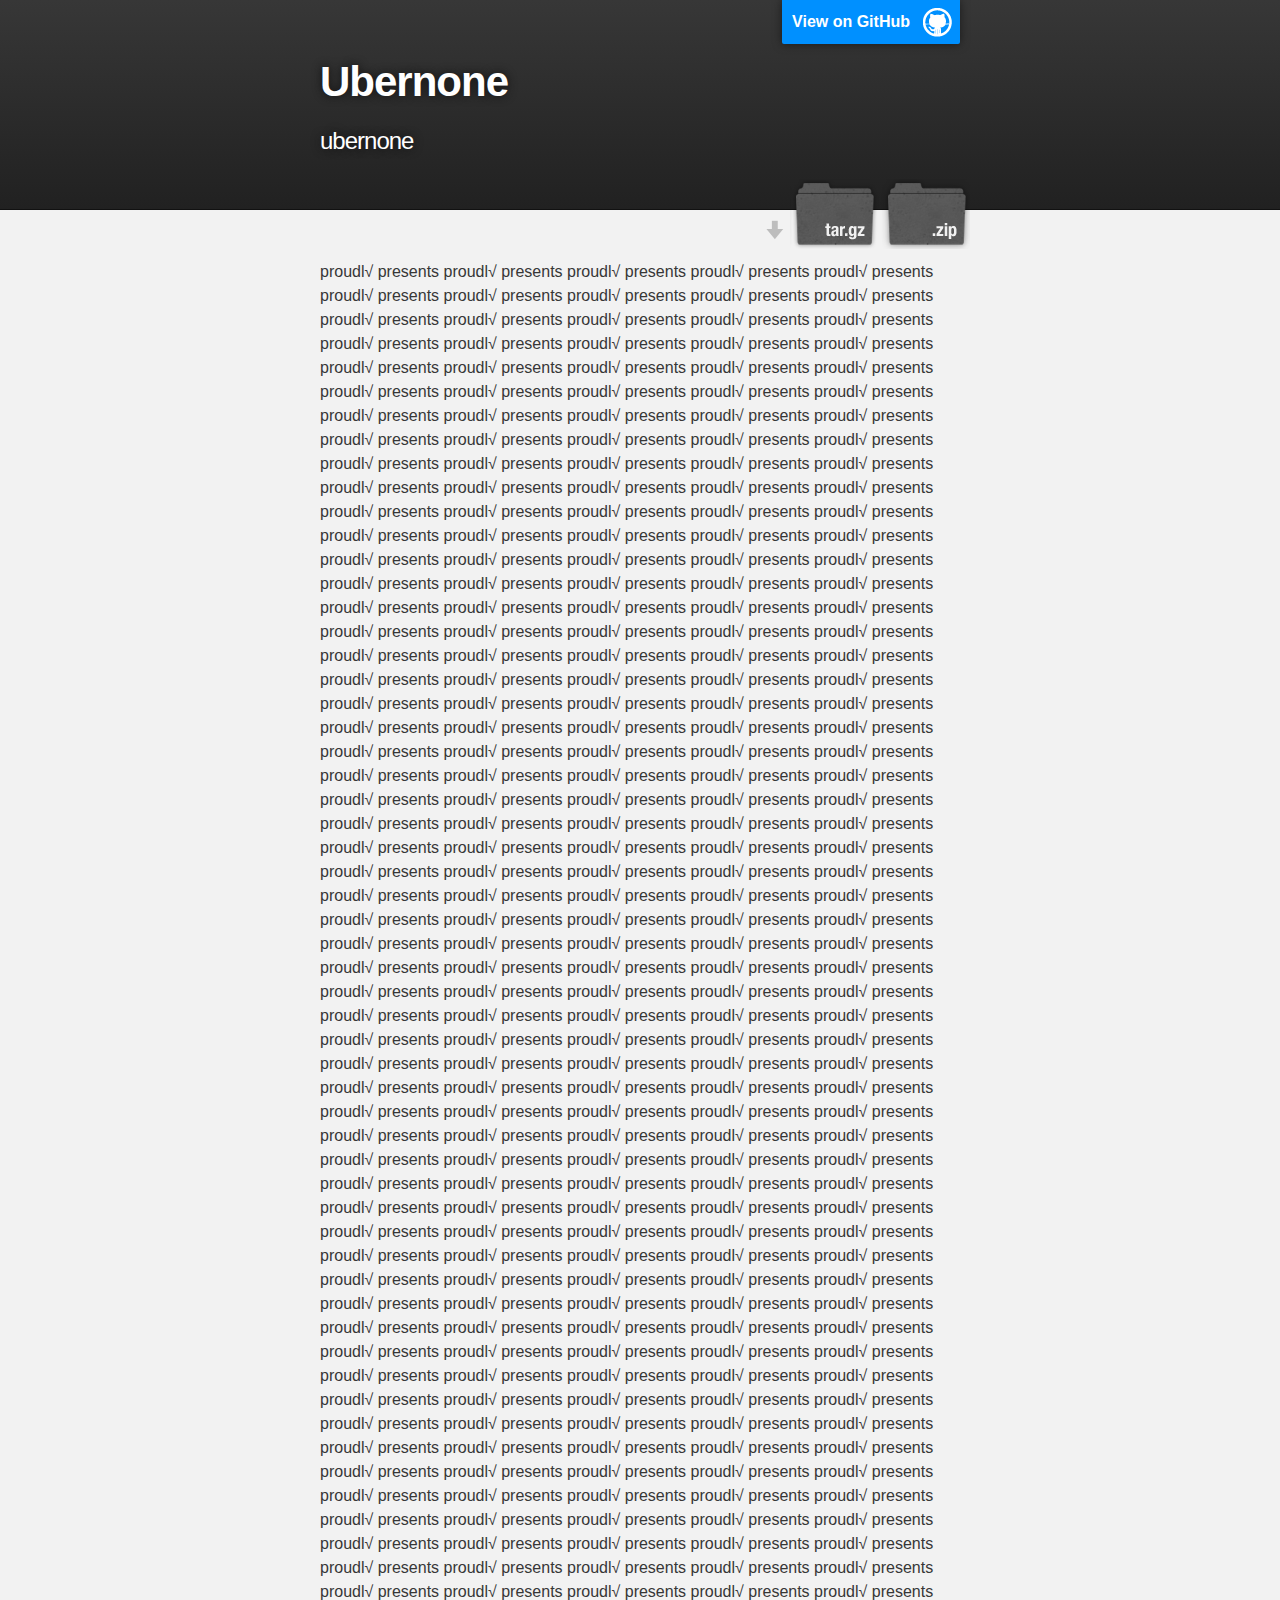
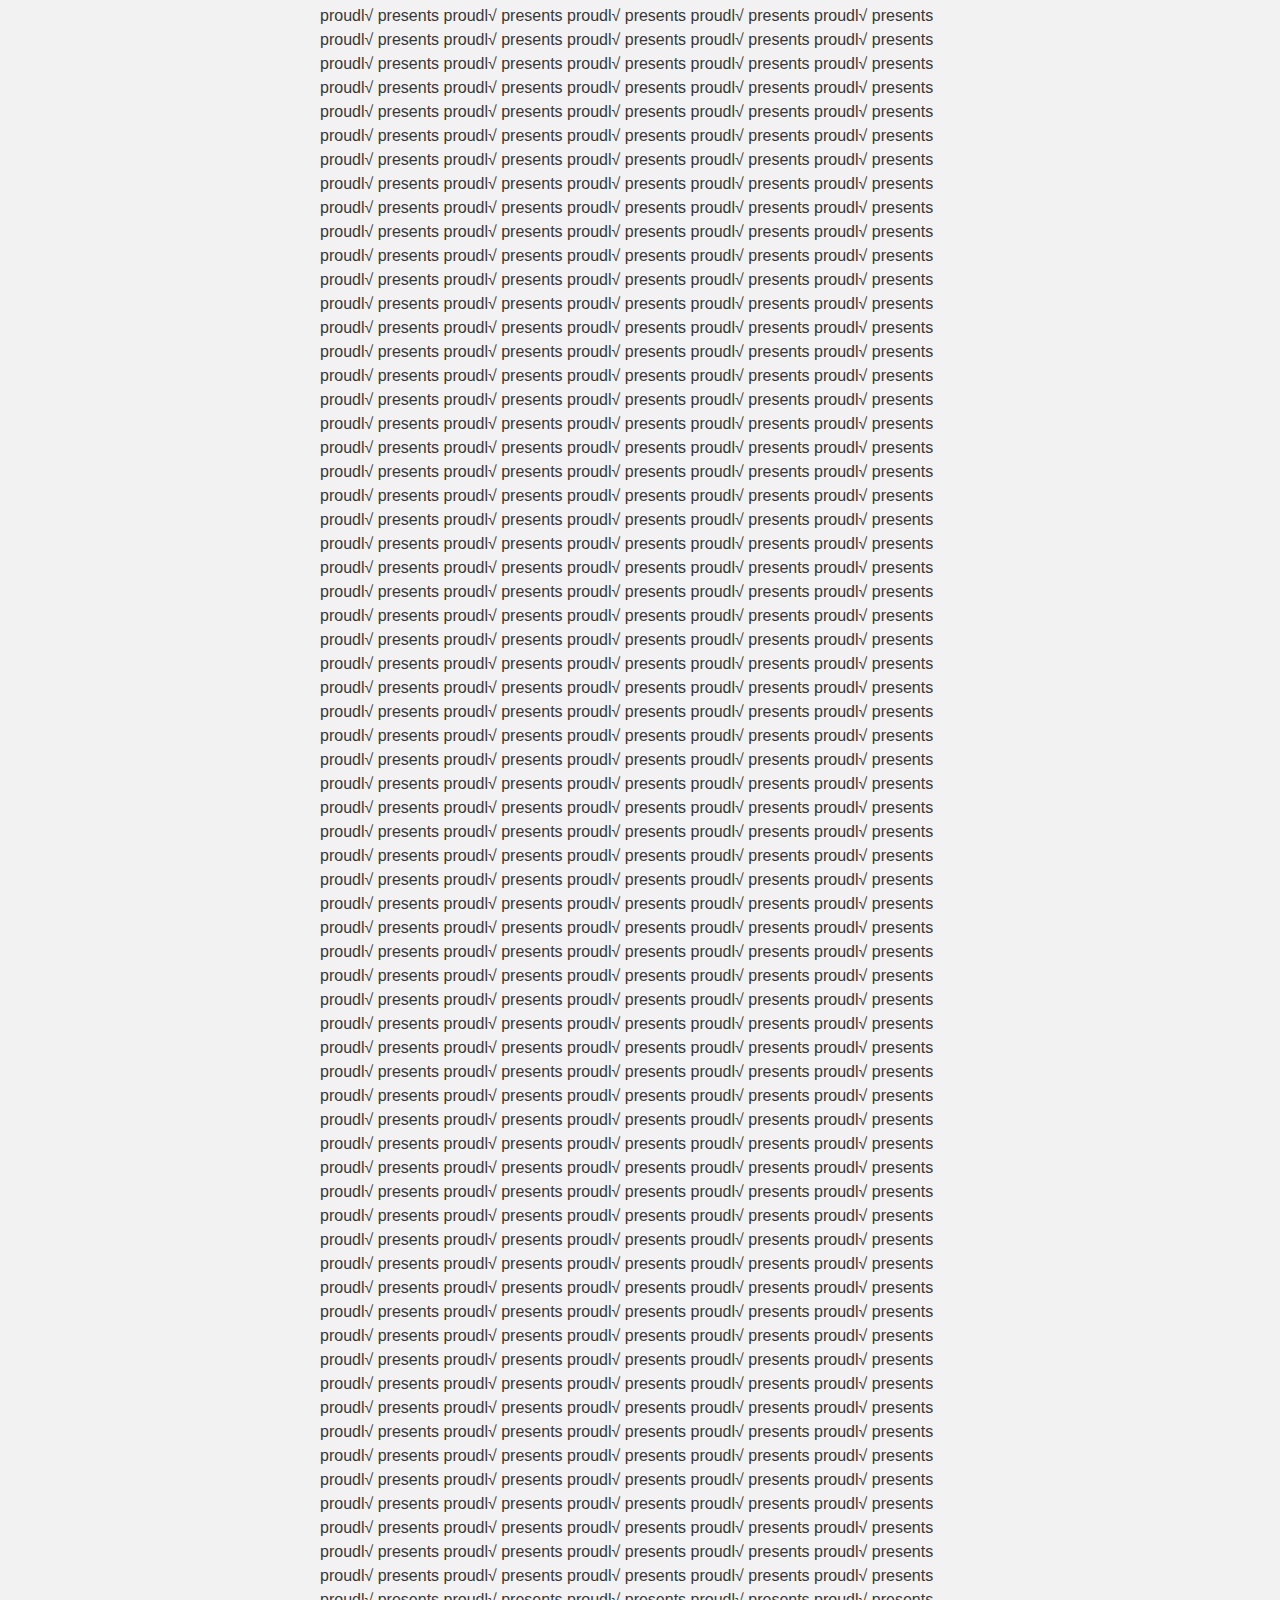
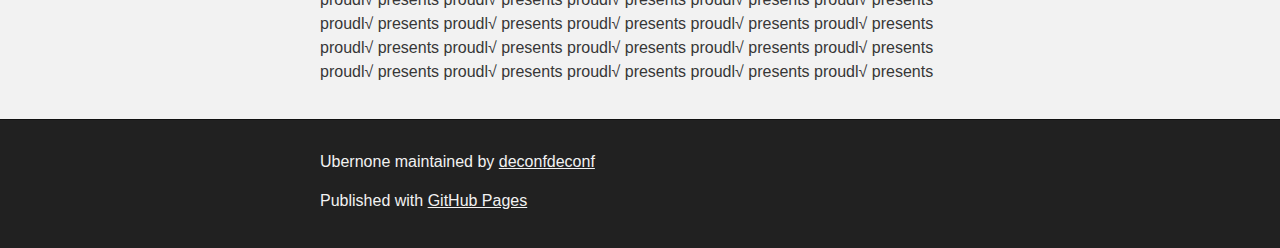
<file: index.html>
<!DOCTYPE html>
<html>

  <head>
    <meta charset='utf-8'>
    <meta http-equiv="X-UA-Compatible" content="chrome=1">
    <meta name="description" content="Ubernone : ubernone">

    <link rel="stylesheet" type="text/css" media="screen" href="stylesheets/stylesheet.css">

    <title>Ubernone</title>
  </head>

  <body>

    <!-- HEADER -->
    <div id="header_wrap" class="outer">
        <header class="inner">
          <a id="forkme_banner" href="https://github.com/deconfdeconf/ubernone">View on GitHub</a>

          <h1 id="project_title">Ubernone</h1>
          <h2 id="project_tagline">ubernone</h2>

            <section id="downloads">
              <a class="zip_download_link" href="https://github.com/deconfdeconf/ubernone/zipball/master">Download this project as a .zip file</a>
              <a class="tar_download_link" href="https://github.com/deconfdeconf/ubernone/tarball/master">Download this project as a tar.gz file</a>
            </section>
        </header>
    </div>

    <!-- MAIN CONTENT -->
    <div id="main_content_wrap" class="outer">
      <section id="main_content" class="inner">
        <p>proudl√ presents proudl√ presents proudl√ presents proudl√ presents proudl√ presents proudl√ presents proudl√ presents proudl√ presents proudl√ presents proudl√ presents proudl√ presents proudl√ presents proudl√ presents proudl√ presents proudl√ presents proudl√ presents proudl√ presents proudl√ presents proudl√ presents proudl√ presents proudl√ presents proudl√ presents proudl√ presents proudl√ presents proudl√ presents proudl√ presents proudl√ presents proudl√ presents proudl√ presents proudl√ presents proudl√ presents proudl√ presents proudl√ presents proudl√ presents proudl√ presents proudl√ presents proudl√ presents proudl√ presents proudl√ presents proudl√ presents proudl√ presents proudl√ presents proudl√ presents proudl√ presents proudl√ presents proudl√ presents proudl√ presents proudl√ presents proudl√ presents proudl√ presents proudl√ presents proudl√ presents proudl√ presents proudl√ presents proudl√ presents proudl√ presents proudl√ presents proudl√ presents proudl√ presents proudl√ presents proudl√ presents proudl√ presents proudl√ presents proudl√ presents proudl√ presents proudl√ presents proudl√ presents proudl√ presents proudl√ presents proudl√ presents proudl√ presents proudl√ presents proudl√ presents proudl√ presents proudl√ presents proudl√ presents proudl√ presents proudl√ presents proudl√ presents proudl√ presents proudl√ presents proudl√ presents proudl√ presents proudl√ presents proudl√ presents proudl√ presents proudl√ presents proudl√ presents proudl√ presents proudl√ presents proudl√ presents proudl√ presents proudl√ presents proudl√ presents proudl√ presents proudl√ presents proudl√ presents proudl√ presents proudl√ presents proudl√ presents proudl√ presents proudl√ presents proudl√ presents proudl√ presents proudl√ presents proudl√ presents proudl√ presents proudl√ presents proudl√ presents proudl√ presents proudl√ presents proudl√ presents proudl√ presents proudl√ presents proudl√ presents proudl√ presents proudl√ presents proudl√ presents proudl√ presents proudl√ presents proudl√ presents proudl√ presents proudl√ presents proudl√ presents proudl√ presents proudl√ presents proudl√ presents proudl√ presents proudl√ presents proudl√ presents proudl√ presents proudl√ presents proudl√ presents proudl√ presents proudl√ presents proudl√ presents proudl√ presents proudl√ presents proudl√ presents proudl√ presents proudl√ presents proudl√ presents proudl√ presents proudl√ presents proudl√ presents proudl√ presents proudl√ presents proudl√ presents proudl√ presents proudl√ presents proudl√ presents proudl√ presents proudl√ presents proudl√ presents proudl√ presents proudl√ presents proudl√ presents proudl√ presents proudl√ presents proudl√ presents proudl√ presents proudl√ presents proudl√ presents proudl√ presents proudl√ presents proudl√ presents proudl√ presents proudl√ presents proudl√ presents proudl√ presents proudl√ presents proudl√ presents proudl√ presents proudl√ presents proudl√ presents proudl√ presents proudl√ presents proudl√ presents proudl√ presents proudl√ presents proudl√ presents proudl√ presents proudl√ presents proudl√ presents proudl√ presents proudl√ presents proudl√ presents proudl√ presents proudl√ presents proudl√ presents proudl√ presents proudl√ presents proudl√ presents proudl√ presents proudl√ presents proudl√ presents proudl√ presents proudl√ presents proudl√ presents proudl√ presents proudl√ presents proudl√ presents proudl√ presents proudl√ presents proudl√ presents proudl√ presents proudl√ presents proudl√ presents proudl√ presents proudl√ presents proudl√ presents proudl√ presents proudl√ presents proudl√ presents proudl√ presents proudl√ presents proudl√ presents proudl√ presents proudl√ presents proudl√ presents proudl√ presents proudl√ presents proudl√ presents proudl√ presents proudl√ presents proudl√ presents proudl√ presents proudl√ presents proudl√ presents proudl√ presents proudl√ presents proudl√ presents proudl√ presents proudl√ presents proudl√ presents proudl√ presents proudl√ presents proudl√ presents proudl√ presents proudl√ presents proudl√ presents proudl√ presents proudl√ presents proudl√ presents proudl√ presents proudl√ presents proudl√ presents proudl√ presents proudl√ presents proudl√ presents proudl√ presents proudl√ presents proudl√ presents proudl√ presents proudl√ presents proudl√ presents proudl√ presents proudl√ presents proudl√ presents proudl√ presents proudl√ presents proudl√ presents proudl√ presents proudl√ presents proudl√ presents proudl√ presents proudl√ presents proudl√ presents proudl√ presents proudl√ presents proudl√ presents proudl√ presents proudl√ presents proudl√ presents proudl√ presents proudl√ presents proudl√ presents proudl√ presents proudl√ presents proudl√ presents proudl√ presents proudl√ presents proudl√ presents proudl√ presents proudl√ presents proudl√ presents proudl√ presents proudl√ presents proudl√ presents proudl√ presents proudl√ presents proudl√ presents proudl√ presents proudl√ presents proudl√ presents proudl√ presents proudl√ presents proudl√ presents proudl√ presents proudl√ presents proudl√ presents proudl√ presents proudl√ presents proudl√ presents proudl√ presents proudl√ presents proudl√ presents proudl√ presents proudl√ presents proudl√ presents proudl√ presents proudl√ presents proudl√ presents proudl√ presents proudl√ presents proudl√ presents proudl√ presents proudl√ presents proudl√ presents proudl√ presents proudl√ presents proudl√ presents proudl√ presents proudl√ presents proudl√ presents proudl√ presents proudl√ presents proudl√ presents proudl√ presents proudl√ presents proudl√ presents proudl√ presents proudl√ presents proudl√ presents proudl√ presents proudl√ presents proudl√ presents proudl√ presents proudl√ presents proudl√ presents proudl√ presents proudl√ presents proudl√ presents proudl√ presents proudl√ presents proudl√ presents proudl√ presents proudl√ presents proudl√ presents proudl√ presents proudl√ presents proudl√ presents proudl√ presents proudl√ presents proudl√ presents proudl√ presents proudl√ presents proudl√ presents proudl√ presents proudl√ presents proudl√ presents proudl√ presents proudl√ presents proudl√ presents proudl√ presents proudl√ presents proudl√ presents proudl√ presents proudl√ presents proudl√ presents proudl√ presents proudl√ presents proudl√ presents proudl√ presents proudl√ presents proudl√ presents proudl√ presents proudl√ presents proudl√ presents proudl√ presents proudl√ presents proudl√ presents proudl√ presents proudl√ presents proudl√ presents proudl√ presents proudl√ presents proudl√ presents proudl√ presents proudl√ presents proudl√ presents proudl√ presents proudl√ presents proudl√ presents proudl√ presents proudl√ presents proudl√ presents proudl√ presents proudl√ presents proudl√ presents proudl√ presents proudl√ presents proudl√ presents proudl√ presents proudl√ presents proudl√ presents proudl√ presents proudl√ presents proudl√ presents proudl√ presents proudl√ presents proudl√ presents proudl√ presents proudl√ presents proudl√ presents proudl√ presents proudl√ presents proudl√ presents proudl√ presents proudl√ presents proudl√ presents proudl√ presents proudl√ presents proudl√ presents proudl√ presents proudl√ presents proudl√ presents proudl√ presents proudl√ presents proudl√ presents proudl√ presents proudl√ presents proudl√ presents proudl√ presents proudl√ presents proudl√ presents proudl√ presents proudl√ presents proudl√ presents proudl√ presents proudl√ presents proudl√ presents proudl√ presents proudl√ presents proudl√ presents proudl√ presents proudl√ presents proudl√ presents proudl√ presents proudl√ presents proudl√ presents proudl√ presents proudl√ presents proudl√ presents proudl√ presents proudl√ presents proudl√ presents proudl√ presents proudl√ presents proudl√ presents proudl√ presents proudl√ presents proudl√ presents proudl√ presents proudl√ presents proudl√ presents proudl√ presents proudl√ presents proudl√ presents proudl√ presents proudl√ presents proudl√ presents proudl√ presents proudl√ presents proudl√ presents proudl√ presents proudl√ presents proudl√ presents proudl√ presents proudl√ presents proudl√ presents proudl√ presents proudl√ presents proudl√ presents proudl√ presents proudl√ presents proudl√ presents proudl√ presents proudl√ presents proudl√ presents proudl√ presents proudl√ presents proudl√ presents proudl√ presents proudl√ presents proudl√ presents proudl√ presents proudl√ presents proudl√ presents proudl√ presents proudl√ presents proudl√ presents proudl√ presents proudl√ presents proudl√ presents proudl√ presents proudl√ presents proudl√ presents proudl√ presents proudl√ presents proudl√ presents proudl√ presents proudl√ presents proudl√ presents proudl√ presents proudl√ presents proudl√ presents proudl√ presents proudl√ presents proudl√ presents proudl√ presents proudl√ presents proudl√ presents proudl√ presents proudl√ presents proudl√ presents proudl√ presents proudl√ presents proudl√ presents proudl√ presents proudl√ presents proudl√ presents proudl√ presents proudl√ presents proudl√ presents proudl√ presents proudl√ presents proudl√ presents proudl√ presents proudl√ presents proudl√ presents proudl√ presents proudl√ presents proudl√ presents proudl√ presents proudl√ presents proudl√ presents proudl√ presents proudl√ presents proudl√ presents proudl√ presents proudl√ presents proudl√ presents proudl√ presents proudl√ presents proudl√ presents proudl√ presents proudl√ presents proudl√ presents proudl√ presents proudl√ presents proudl√ presents proudl√ presents proudl√ presents proudl√ presents proudl√ presents proudl√ presents proudl√ presents proudl√ presents proudl√ presents proudl√ presents proudl√ presents proudl√ presents proudl√ presents proudl√ presents proudl√ presents proudl√ presents proudl√ presents proudl√ presents proudl√ presents proudl√ presents proudl√ presents proudl√ presents proudl√ presents proudl√ presents proudl√ presents proudl√ presents proudl√ presents proudl√ presents proudl√ presents proudl√ presents proudl√ presents proudl√ presents proudl√ presents proudl√ presents proudl√ presents proudl√ presents proudl√ presents proudl√ presents proudl√ presents proudl√ presents proudl√ presents proudl√ presents proudl√ presents proudl√ presents proudl√ presents proudl√ presents proudl√ presents proudl√ presents proudl√ presents proudl√ presents proudl√ presents proudl√ presents proudl√ presents proudl√ presents proudl√ presents proudl√ presents proudl√ presents proudl√ presents proudl√ presents proudl√ presents proudl√ presents proudl√ presents proudl√ presents proudl√ presents proudl√ presents proudl√ presents proudl√ presents proudl√ presents proudl√ presents </p>
      </section>
    </div>

    <!-- FOOTER  -->
    <div id="footer_wrap" class="outer">
      <footer class="inner">
        <p class="copyright">Ubernone maintained by <a href="https://github.com/deconfdeconf">deconfdeconf</a></p>
        <p>Published with <a href="https://pages.github.com">GitHub Pages</a></p>
      </footer>
    </div>

    

  </body>
</html>
</file>
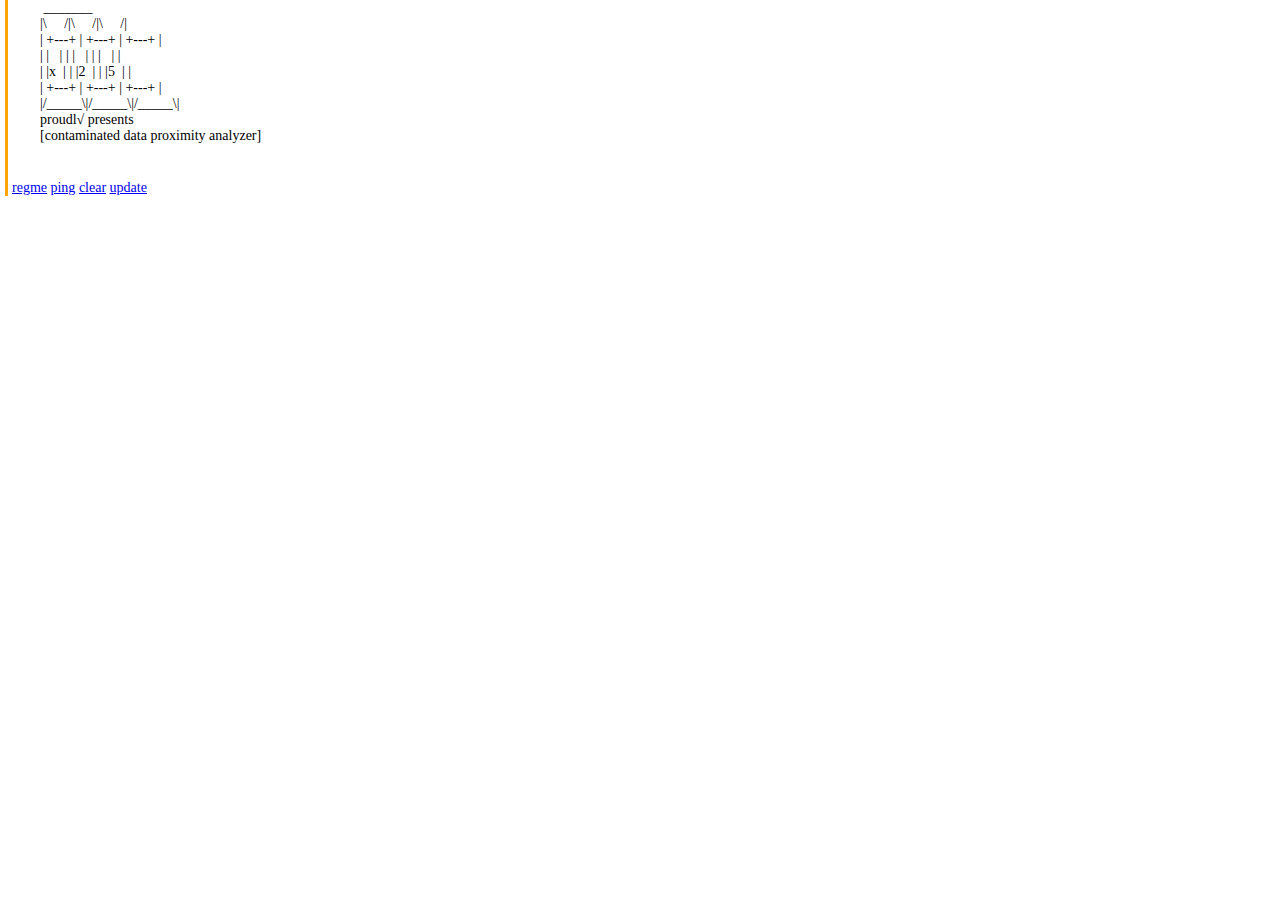
<file: x25_popup.html>
<!doctype html>
<html>

<head>
   <title>√ x25_style</title>
   <link href="x25_style.css" type="text/css" rel="stylesheet" />
   <script src="x25_jquery-2.1.4.min.js"></script>
   <script src="x25_jquery-ui.min.js"></script>
   <script src="x25_script.js"></script>
   <script src="x25_crypt.js"></script>
   <script src="x25_functions.js"></script>
</head>

<body>
   <div class=extstatus id="x25_status">
      <pre id=banner>
         _______               
        |\     /|\     /|\     /|
        | +---+ | +---+ | +---+ |
        | |   | | |   | | |   | |
        | |x  | | |2  | | |5  | |
        | +---+ | +---+ | +---+ |
        |/_____\|/_____\|/_____\|
        proudl√ presents
        [contaminated data proximity analyzer]
  </pre>
      <h5 id=huserid></h5>
      <div>
         <a href='#' id=aregme>regme</a>
         <a href='#' id=aping>ping</a>
         <a href='#' id=aclear>clear</a>
         <a href='#' id=aupdate>update</a>
      </div>
      <div id=msgdiv></div>
      <div id=logvisits></div>
   </div>
</body>

</html>
</file>
<file: stylesheets/stylesheet.css>
/*******************************************************************************
Slate Theme for GitHub Pages
by Jason Costello, @jsncostello
*******************************************************************************/

@import url(github-light.css);

/*******************************************************************************
MeyerWeb Reset
*******************************************************************************/

html, body, div, span, applet, object, iframe,
h1, h2, h3, h4, h5, h6, p, blockquote, pre,
a, abbr, acronym, address, big, cite, code,
del, dfn, em, img, ins, kbd, q, s, samp,
small, strike, strong, sub, sup, tt, var,
b, u, i, center,
dl, dt, dd, ol, ul, li,
fieldset, form, label, legend,
table, caption, tbody, tfoot, thead, tr, th, td,
article, aside, canvas, details, embed,
figure, figcaption, footer, header, hgroup,
menu, nav, output, ruby, section, summary,
time, mark, audio, video {
  margin: 0;
  padding: 0;
  border: 0;
  font: inherit;
  vertical-align: baseline;
}

/* HTML5 display-role reset for older browsers */
article, aside, details, figcaption, figure,
footer, header, hgroup, menu, nav, section {
  display: block;
}

ol, ul {
  list-style: none;
}

table {
  border-collapse: collapse;
  border-spacing: 0;
}

/*******************************************************************************
Theme Styles
*******************************************************************************/

body {
  box-sizing: border-box;
  color:#373737;
  background: #212121;
  font-size: 16px;
  font-family: 'Myriad Pro', Calibri, Helvetica, Arial, sans-serif;
  line-height: 1.5;
  -webkit-font-smoothing: antialiased;
}

h1, h2, h3, h4, h5, h6 {
  margin: 10px 0;
  font-weight: 700;
  color:#222222;
  font-family: 'Lucida Grande', 'Calibri', Helvetica, Arial, sans-serif;
  letter-spacing: -1px;
}

h1 {
  font-size: 36px;
  font-weight: 700;
}

h2 {
  padding-bottom: 10px;
  font-size: 32px;
  background: url('../images/bg_hr.png') repeat-x bottom;
}

h3 {
  font-size: 24px;
}

h4 {
  font-size: 21px;
}

h5 {
  font-size: 18px;
}

h6 {
  font-size: 16px;
}

p {
  margin: 10px 0 15px 0;
}

footer p {
  color: #f2f2f2;
}

a {
  text-decoration: none;
  color: #007edf;
  text-shadow: none;

  transition: color 0.5s ease;
  transition: text-shadow 0.5s ease;
  -webkit-transition: color 0.5s ease;
  -webkit-transition: text-shadow 0.5s ease;
  -moz-transition: color 0.5s ease;
  -moz-transition: text-shadow 0.5s ease;
  -o-transition: color 0.5s ease;
  -o-transition: text-shadow 0.5s ease;
  -ms-transition: color 0.5s ease;
  -ms-transition: text-shadow 0.5s ease;
}

a:hover, a:focus {text-decoration: underline;}

footer a {
  color: #F2F2F2;
  text-decoration: underline;
}

em {
  font-style: italic;
}

strong {
  font-weight: bold;
}

img {
  position: relative;
  margin: 0 auto;
  max-width: 739px;
  padding: 5px;
  margin: 10px 0 10px 0;
  border: 1px solid #ebebeb;

  box-shadow: 0 0 5px #ebebeb;
  -webkit-box-shadow: 0 0 5px #ebebeb;
  -moz-box-shadow: 0 0 5px #ebebeb;
  -o-box-shadow: 0 0 5px #ebebeb;
  -ms-box-shadow: 0 0 5px #ebebeb;
}

p img {
  display: inline;
  margin: 0;
  padding: 0;
  vertical-align: middle;
  text-align: center;
  border: none;
}

pre, code {
  width: 100%;
  color: #222;
  background-color: #fff;

  font-family: Monaco, "Bitstream Vera Sans Mono", "Lucida Console", Terminal, monospace;
  font-size: 14px;

  border-radius: 2px;
  -moz-border-radius: 2px;
  -webkit-border-radius: 2px;
}

pre {
  width: 100%;
  padding: 10px;
  box-shadow: 0 0 10px rgba(0,0,0,.1);
  overflow: auto;
}

code {
  padding: 3px;
  margin: 0 3px;
  box-shadow: 0 0 10px rgba(0,0,0,.1);
}

pre code {
  display: block;
  box-shadow: none;
}

blockquote {
  color: #666;
  margin-bottom: 20px;
  padding: 0 0 0 20px;
  border-left: 3px solid #bbb;
}


ul, ol, dl {
  margin-bottom: 15px
}

ul {
  list-style-position: inside;
  list-style: disc;
  padding-left: 20px;
}

ol {
  list-style-position: inside;
  list-style: decimal;
  padding-left: 20px;
}

dl dt {
  font-weight: bold;
}

dl dd {
  padding-left: 20px;
  font-style: italic;
}

dl p {
  padding-left: 20px;
  font-style: italic;
}

hr {
  height: 1px;
  margin-bottom: 5px;
  border: none;
  background: url('../images/bg_hr.png') repeat-x center;
}

table {
  border: 1px solid #373737;
  margin-bottom: 20px;
  text-align: left;
 }

th {
  font-family: 'Lucida Grande', 'Helvetica Neue', Helvetica, Arial, sans-serif;
  padding: 10px;
  background: #373737;
  color: #fff;
 }

td {
  padding: 10px;
  border: 1px solid #373737;
 }

form {
  background: #f2f2f2;
  padding: 20px;
}

/*******************************************************************************
Full-Width Styles
*******************************************************************************/

.outer {
  width: 100%;
}

.inner {
  position: relative;
  max-width: 640px;
  padding: 20px 10px;
  margin: 0 auto;
}

#forkme_banner {
  display: block;
  position: absolute;
  top:0;
  right: 10px;
  z-index: 10;
  padding: 10px 50px 10px 10px;
  color: #fff;
  background: url('../images/blacktocat.png') #0090ff no-repeat 95% 50%;
  font-weight: 700;
  box-shadow: 0 0 10px rgba(0,0,0,.5);
  border-bottom-left-radius: 2px;
  border-bottom-right-radius: 2px;
}

#header_wrap {
  background: #212121;
  background: -moz-linear-gradient(top, #373737, #212121);
  background: -webkit-linear-gradient(top, #373737, #212121);
  background: -ms-linear-gradient(top, #373737, #212121);
  background: -o-linear-gradient(top, #373737, #212121);
  background: linear-gradient(top, #373737, #212121);
}

#header_wrap .inner {
  padding: 50px 10px 30px 10px;
}

#project_title {
  margin: 0;
  color: #fff;
  font-size: 42px;
  font-weight: 700;
  text-shadow: #111 0px 0px 10px;
}

#project_tagline {
  color: #fff;
  font-size: 24px;
  font-weight: 300;
  background: none;
  text-shadow: #111 0px 0px 10px;
}

#downloads {
  position: absolute;
  width: 210px;
  z-index: 10;
  bottom: -40px;
  right: 0;
  height: 70px;
  background: url('../images/icon_download.png') no-repeat 0% 90%;
}

.zip_download_link {
  display: block;
  float: right;
  width: 90px;
  height:70px;
  text-indent: -5000px;
  overflow: hidden;
  background: url(../images/sprite_download.png) no-repeat bottom left;
}

.tar_download_link {
  display: block;
  float: right;
  width: 90px;
  height:70px;
  text-indent: -5000px;
  overflow: hidden;
  background: url(../images/sprite_download.png) no-repeat bottom right;
  margin-left: 10px;
}

.zip_download_link:hover {
  background: url(../images/sprite_download.png) no-repeat top left;
}

.tar_download_link:hover {
  background: url(../images/sprite_download.png) no-repeat top right;
}

#main_content_wrap {
  background: #f2f2f2;
  border-top: 1px solid #111;
  border-bottom: 1px solid #111;
}

#main_content {
  padding-top: 40px;
}

#footer_wrap {
  background: #212121;
}



/*******************************************************************************
Small Device Styles
*******************************************************************************/

@media screen and (max-width: 480px) {
  body {
    font-size:14px;
  }

  #downloads {
    display: none;
  }

  .inner {
    min-width: 320px;
    max-width: 480px;
  }

  #project_title {
  font-size: 32px;
  }

  h1 {
    font-size: 28px;
  }

  h2 {
    font-size: 24px;
  }

  h3 {
    font-size: 21px;
  }

  h4 {
    font-size: 18px;
  }

  h5 {
    font-size: 14px;
  }

  h6 {
    font-size: 12px;
  }

  code, pre {
    min-width: 320px;
    max-width: 480px;
    font-size: 11px;
  }

}
</file>
<file: x25_style.css>
/*    ____           __            ________   
    / __/_  _______/ /__   ____  / __/ __/   
   / /_/ / / / ___/ //_/  / __ \/ /_/ /_     
  / __/ /_/ / /__/ ,<    / /_/ / __/ __/     
 /_/  \__,_/\___/_/|_|   \____/_/ /_/     */
 
 #banner {
    font-size: 14px;
    font-family: consolas;
    min-height: 180px;
 }
 
 label:hover,
 input:hover {
    cursor: pointer;
    color: red;
 }
 
 input,
 label {
    font-size: 13px;
    color: lightgray;
    font-family: lucida console;
    text-decoration: underline;
    font-variant: small-caps;
 }
 
 .extstatus {
    font-family: segoe ui;
    border-left: 3px solid orange;
    padding-left: 4px;
    margin-left: 5px;
 }
 
 #micromsg {
    font-size: 10px;
 }
 
 * {
    font-family: consolas;
    font-size: 14px;
    padding: 0px;
    margin: 0px;
 }
 
 #msgdiv {}
 
 .statusgreen {
    padding-top: 15px;
    color: green;
 }
 
 #pingreply {
    min-height: 150px;
 }
 
 .statusred {
    padding-top: 15px;
    color: red;
 }
 
 a:hover {
    text-decoration: underline;
 }
 
 div,
 h5 {
    padding: 0px;
    margin: 0px;
 }
 
 #x25_status {
    max-width: 1400px;
    qqposition: absolute;
    min-width: 720px;
    top: 20px;
    left: 100px;
 }
</file>
